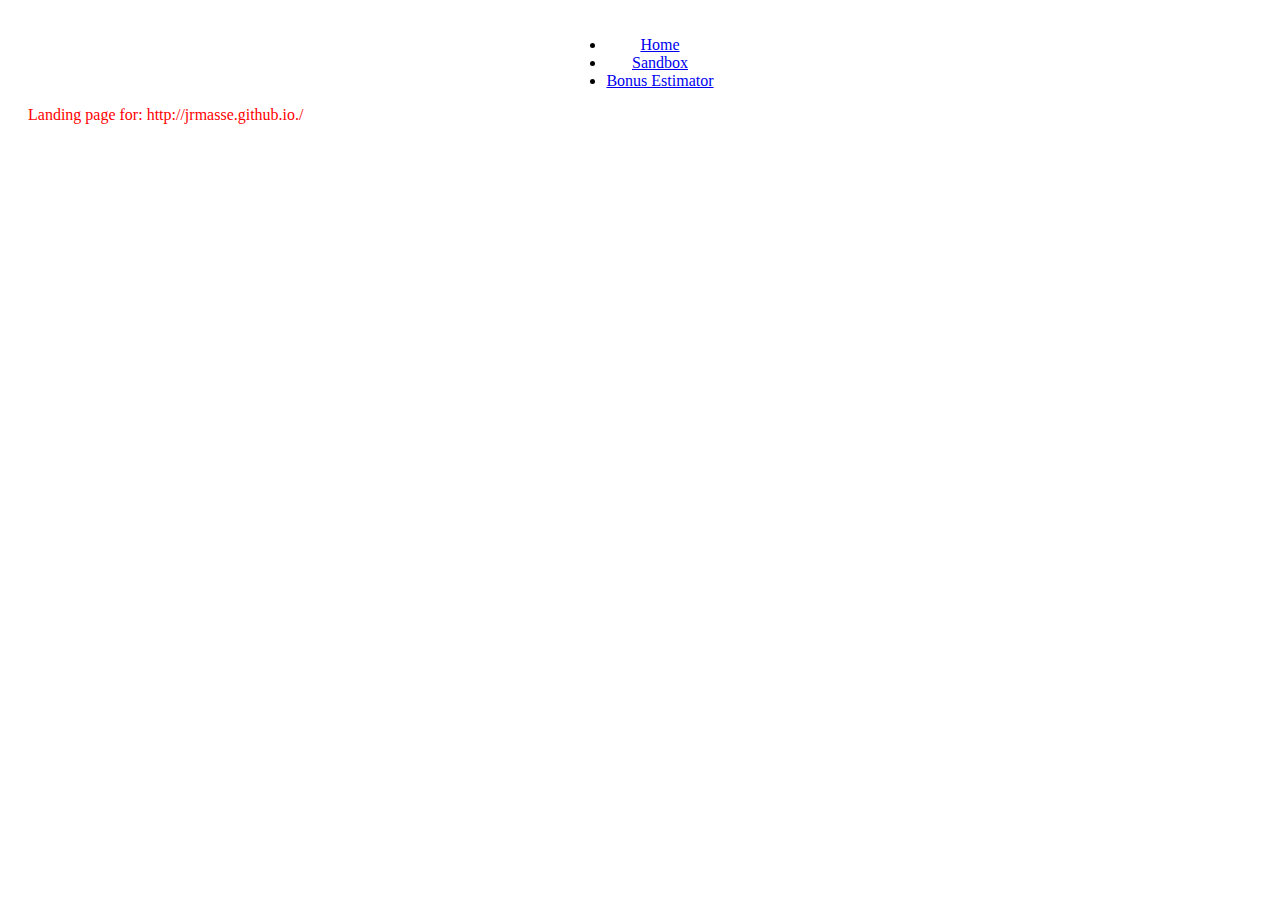
<file: index.html>
<!DOCTYPE html>
<html>

  <head>

    <link href="http://s3.amazonaws.com/codecademy-content/courses/ltp/css/shift.css" rel="stylesheet">    
    <link rel="stylesheet" href="http://s3.amazonaws.com/codecademy-content/courses/ltp/css/bootstrap.css">
    <link rel="stylesheet" href="/css/main.css">    
    <link rel="stylesheet" href="/css/spacing.css">    
    
    <script src="https://ajax.googleapis.com/ajax/libs/jquery/1.11.3/jquery.min.js"></script>
    <script type="text/javascript" src="/scripts/navButtons.js"></script>    
    <script type="text/javascript" src="/scripts/sandBox.js"></script>    

  </head>

  <body>
    <div class="pageContainer">        
     <div class='center'>
      <ul class='nav nav-tabs navigationBar'>
        <li id='homeBtn'><a href='http://localhost'>Home</a></li>
        <li id='sandboxBtn'><a href='/sandbox/sandbox.html'>Sandbox</a></li>
        <li id='bonusEstBtn'><a href='/bonusEst/bonusEst.html'>Bonus Estimator</a></li>
      </ul>
    </div>

          	<div id="landPage" class="testStyle">
              Landing page for: http://jrmasse.github.io./
            </div>    

   </div>
</body>
</file>
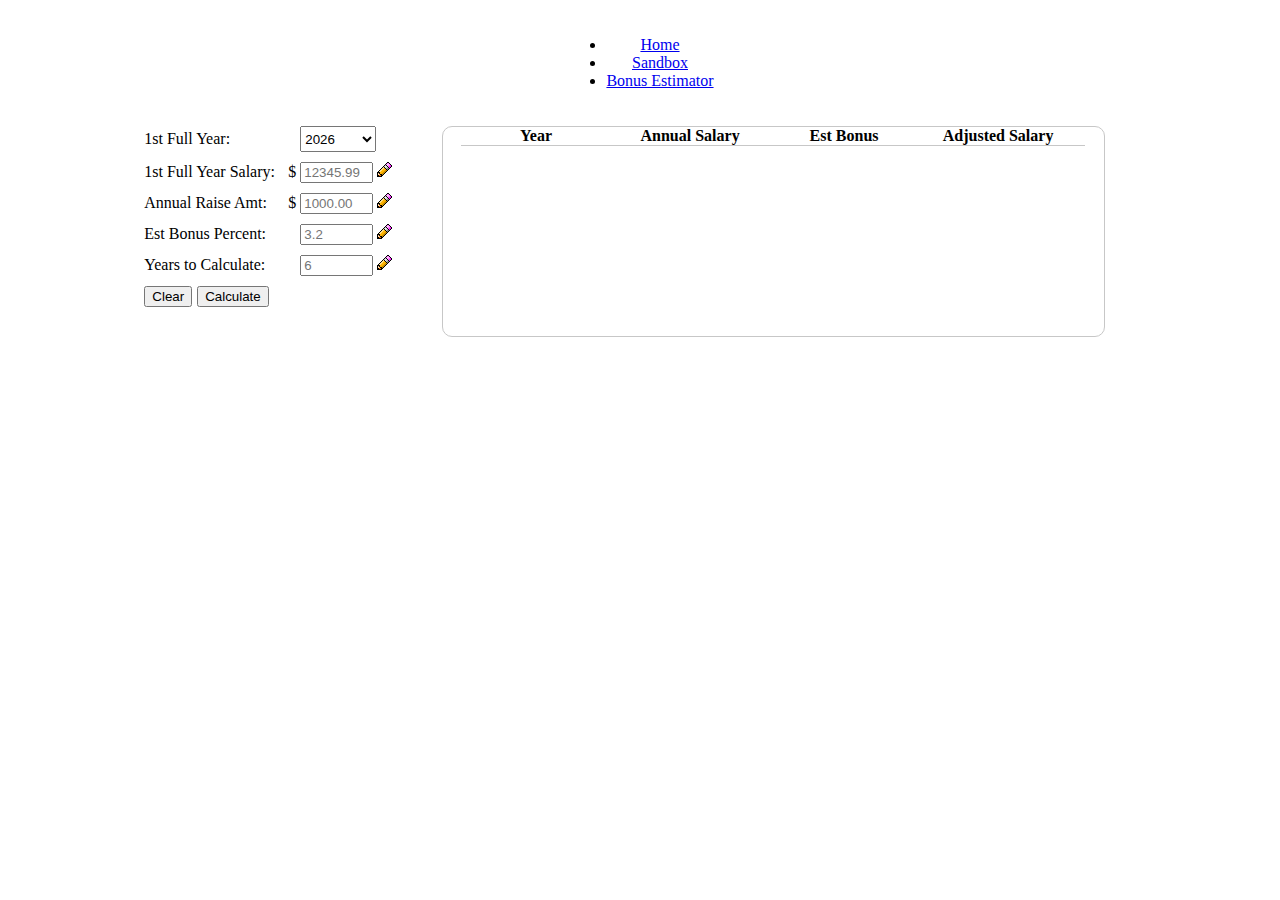
<file: bonusEst/bonusEst.html>
<!DOCTYPE html>
<html>

<head>

  <link href="http://s3.amazonaws.com/codecademy-content/courses/ltp/css/shift.css" rel="stylesheet">    
  <link rel="stylesheet" href="http://s3.amazonaws.com/codecademy-content/courses/ltp/css/bootstrap.css">
  <link rel="stylesheet" href="/css/main.css">   
  <link rel="stylesheet" href="/css/spacing.css">  

  <script src="https://ajax.googleapis.com/ajax/libs/jquery/1.11.3/jquery.min.js"></script>
  <script type="text/javascript" src="/scripts/navButtons.js"></script>    
  <script type="text/javascript" src="/scripts/bonusEst.js"></script>    

</head>

<body>

  <div class="pageContainer">   
       
   <div class='center'>
    <ul class='nav nav-tabs navigationBar'>
      <li id='homeBtn'><a href='http://localhost'>Home</a></li>
      <li id='sandboxBtn'><a href='/sandbox/sandbox.html'>Sandbox</a></li>
      <li id='bonusEstBtn'><a href='/bonusEst/bonusEst.html'>Bonus Estimator</a></li>
    </ul>
  </div>


  <div class='beMainBody'>
    <div style='float:left; width:30%'>

      <div class='padR15 padB10'>
        <div class='beInputLabel'>1st Full Year:</div>
        <span>&nbsp;&nbsp;</span>
        <select id='startYear' style='width: 76px; height: 26px'></select>       
      </div>

      <div class='padR15 padB10'>
        <div class=' beInputLabel'>1st Full Year Salary:</div>
        <span>$</span>
        <input type='text' placeholder="12345.99" id='startSalary' name='startSalary' size='6'/>
        <img class ='inputDataIcon' id='salaryIcon' src="/images/pencil.png"height="15" width="15">    
      </div>   

      <div class='padR15 padB10'>
        <div class=' beInputLabel'>Annual Raise Amt:</div>
        <span>$</span>
        <input type='text' placeholder="1000.00" id='annualRaise' name='annualRaise' step='1' size='6'/>
        <img class ='inputDataIcon' id='raiseIcon' src="/images/pencil.png" height="15" width="15"> 
      </div>
      <div class='padR15 padB10'>
        <div class=' beInputLabel'>Est Bonus Percent:</div>
        <span>&nbsp;&nbsp;</span>
        <input type='text' placeholder="3.2" id='bonusPerc' name='bonusPerc' size='6' />
        <img class ='inputDataIcon' id ='bonusPercIcon' src="/images/pencil.png"height="15" width="15"> 
      </div>
      <div class='padR15 padB10'>
        <div class=' beInputLabel'>Years to Calculate:</div>
        <span>&nbsp;&nbsp;</span>
        <input type='text' placeholder="6" id='years' name='years' size='6'/>
        <img class ='inputDataIcon' id='yearsIcon' src="/images/pencil.png"height="15" width="15"> 
      </div>

      <div class='estBtns'>
        <div class='padR5 padB10' style='float:left'>
          <input type='submit'  id='clearBtn' name='clearBtn' value='Clear'>
        </div>
        <div class='padB10' style='float:left'>
          <input type='submit' id='calcBonusBtn' name='calcBonus' value='Calculate'>
        </div>

      </div>    
    </div>

    <div id='bonusEstTab' class='tblBrdr' style='float:left; width:90ex'>
      <div id='bonusTableContainer' style='width:85ex; margin-left:auto; margin-right:auto'>

        <div id='salaryHeader' class='tblHdrUndrLn'>
          <div class='tblHeader'>Year</div>
          <div class='tblHeader'>Annual Salary</div>
          <div class='tblHeader'>Est Bonus</div>
          <div class='tblHeader'>Adjusted Salary</div>
        </div>
      </div>

    </div>
  </div>

</div>

</div>
</body>
</file>
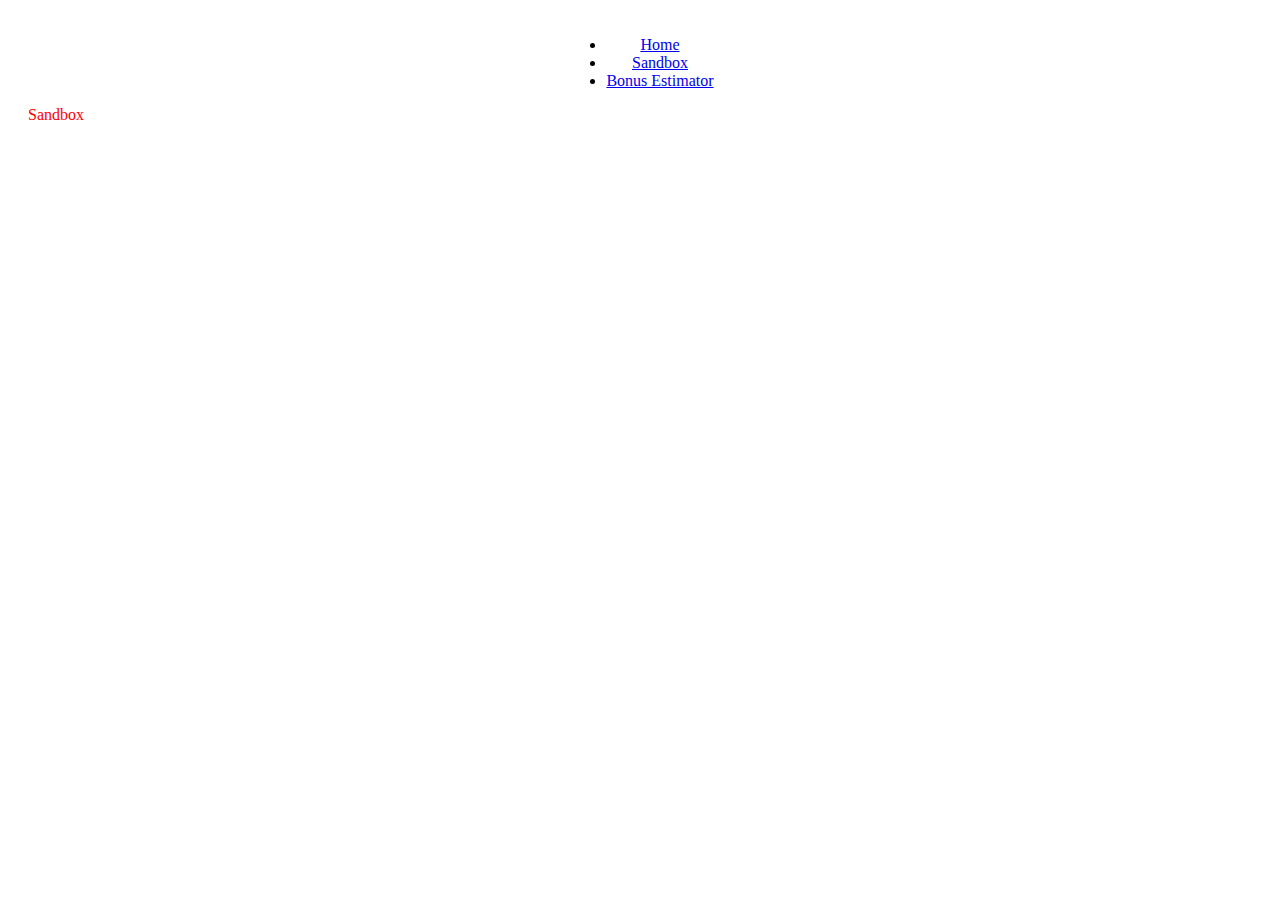
<file: sandbox/sandbox.html>
<!DOCTYPE html>
<html>

<head>

  <link href="http://s3.amazonaws.com/codecademy-content/courses/ltp/css/shift.css" rel="stylesheet">    
  <link rel="stylesheet" href="http://s3.amazonaws.com/codecademy-content/courses/ltp/css/bootstrap.css">
  <link rel="stylesheet" href="/css/main.css"> 
    <link rel="stylesheet" href="/css/spacing.css">    

  <script src="https://ajax.googleapis.com/ajax/libs/jquery/1.11.3/jquery.min.js"></script>
  <script type="text/javascript" src="/scripts/navButtons.js"></script>     
    <script type="text/javascript" src="/scripts/sandBox.js"></script>    

</head>

<body>

  <div class="pageContainer">        
   <div class='center'>
    <ul class='nav nav-tabs navigationBar'>
      <li id='homeBtn'><a href='http://localhost'>Home</a></li>
      <li id='sandboxBtn'><a href='/sandbox/sandbox.html'>Sandbox</a></li>
      <li id='bonusEstBtn'><a href='/bonusEst/bonusEst.html'>Bonus Estimator</a></li>
    </ul>
  </div>

  <div id="landPage" class="testStyle">
    Sandbox
  </div>    


</div>
</body>
</file>
<file: css/main.css>
:disabled {background-color:#EBEBE4}

.center{text-align: center}

.pageContainer{
	margin:20px;
}

ul.navigationBar{
	display: inline-block;
}

.center{
	text-align: center;	
}

.testStyle {
  color:#FF0000;
}

.testStyle2{
	color:#FF1111;
}

.bold{
	font-weight: bold;
}

.tblHeader{
	font-weight: bold;
	font-size: 16px;
	width:150px;
	display:inline-block;
	text-align:center	
}

.tblValue{
	font-weight: normal;
	font-size: 13px;
	width:150px;
	display:inline-block;
	text-align:center	
}

.tblValRowBkgnd{
	background-color: #F8F8F8 ;
}

.blkBrdr{
	border: 1px solid black;
}

.tblBrdr{
	border: 1px solid #c7c7c7;
	border-radius: 10px;
}

.tblHdrUndrLn{
	border-bottom: 1px solid #c7c7c7;
}

#bonusEstTab{
	height: 28.5ex;
}

.beInputLabel {
	display: inline-block;
	width: 140px;
}

.estBtns{
	width: 100%;
	height: auto;
	overflow: auto;
}

.beMainBody{
	width: 135ex;
	overflow: auto;
	margin-left: auto;
	margin-right: auto;
	padding-top:20px
}
</file>
<file: css/spacing.css>
.inlineBlock{
	display: inline-block;
}
.labelWidth{
	width: 140px;
}

.pad5{
	padding: 5px;
}
.pad10{
	padding: 10px;
}
.pad15{
	padding: 15px;
}
.pad20{
	padding: 20px;
}
.padB10{
	padding-bottom: 10px;
}
.padR5{
	padding-right:5px;
}
.padR10{
	padding-right:10px;
}
.padR15{
	padding-right:15px;
}
.padR20{
	padding-right:20px;
}
.padL5{
	padding-left: 5px;
}
.padR25{
	padding-right:25px;
}
.padR45{
	padding-right:45px;
}
.padT20{
	padding-top:20px;
}

.margin5{
	margin: 5px;
}
.margin10{
	margin: 10px;
}
.margin15{
	margin: 15px;
}
.marginR15{
	margin-right:15px;
}
</file>
